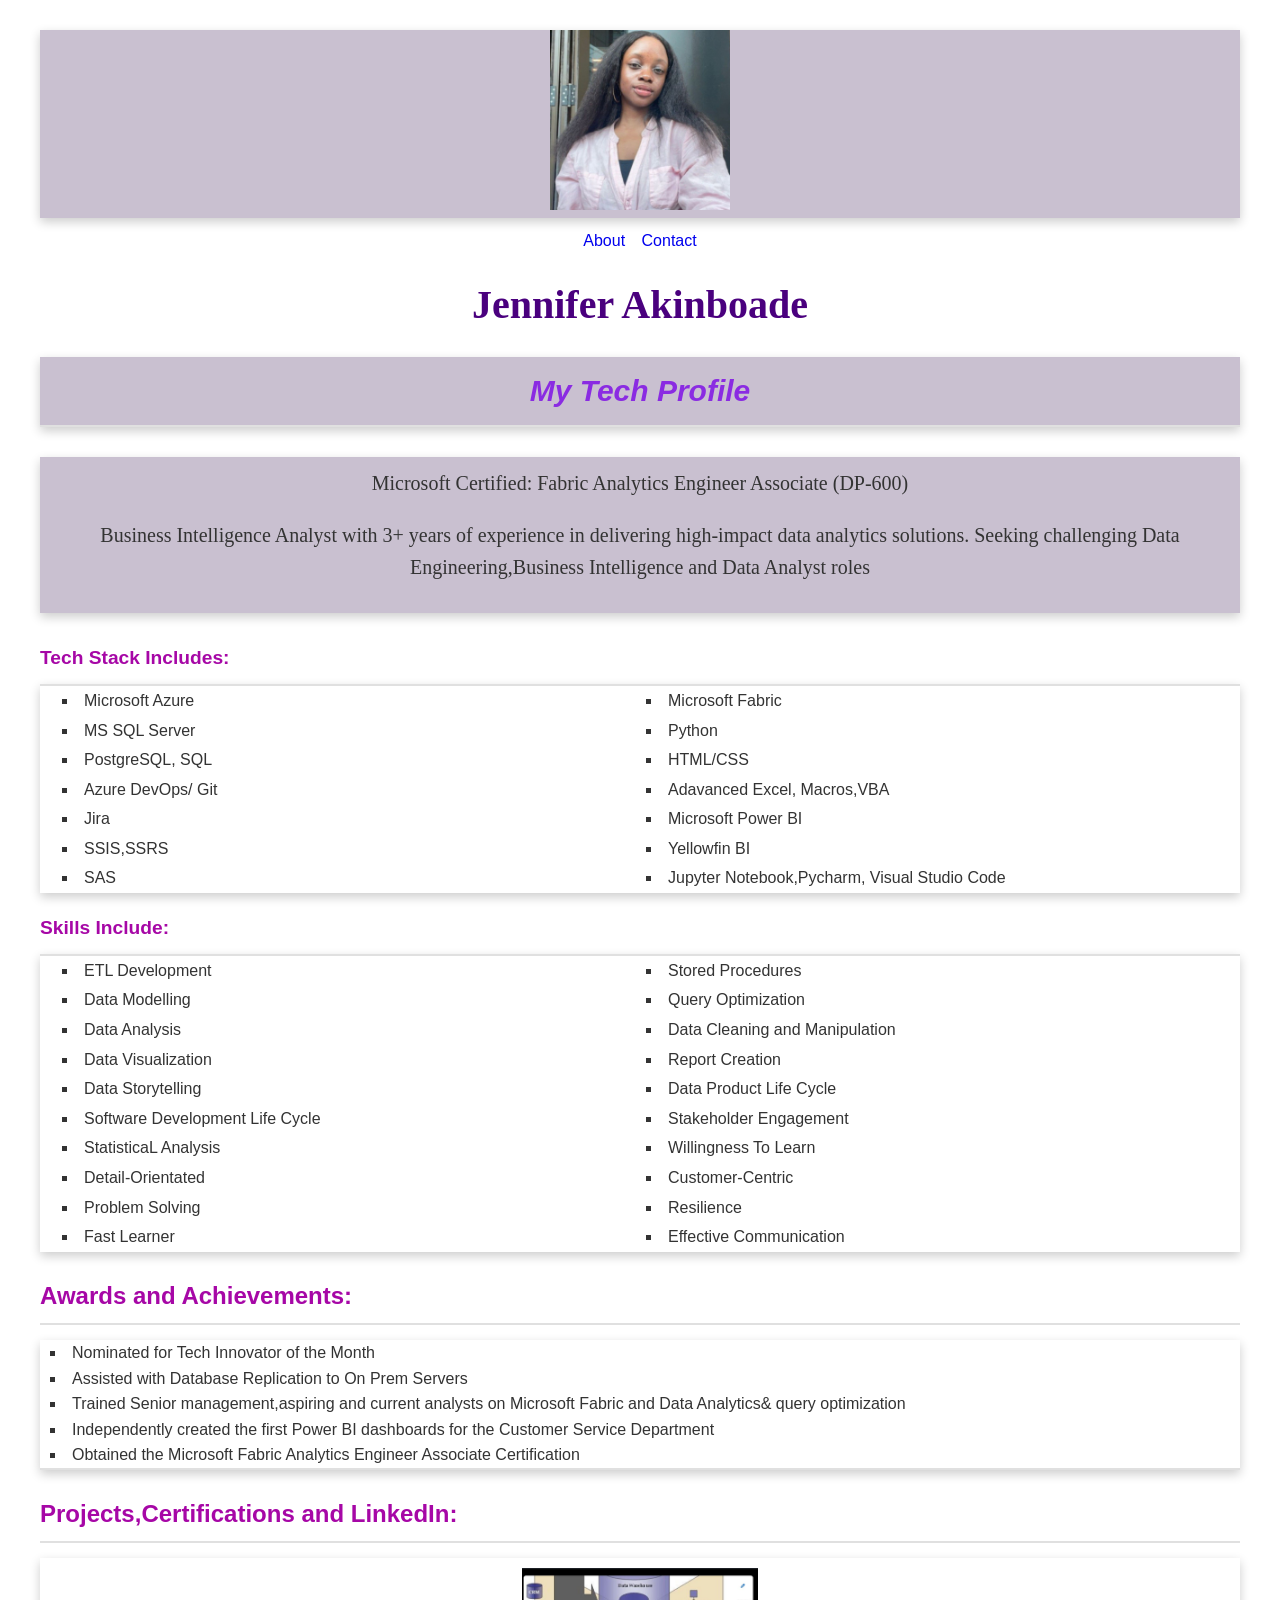
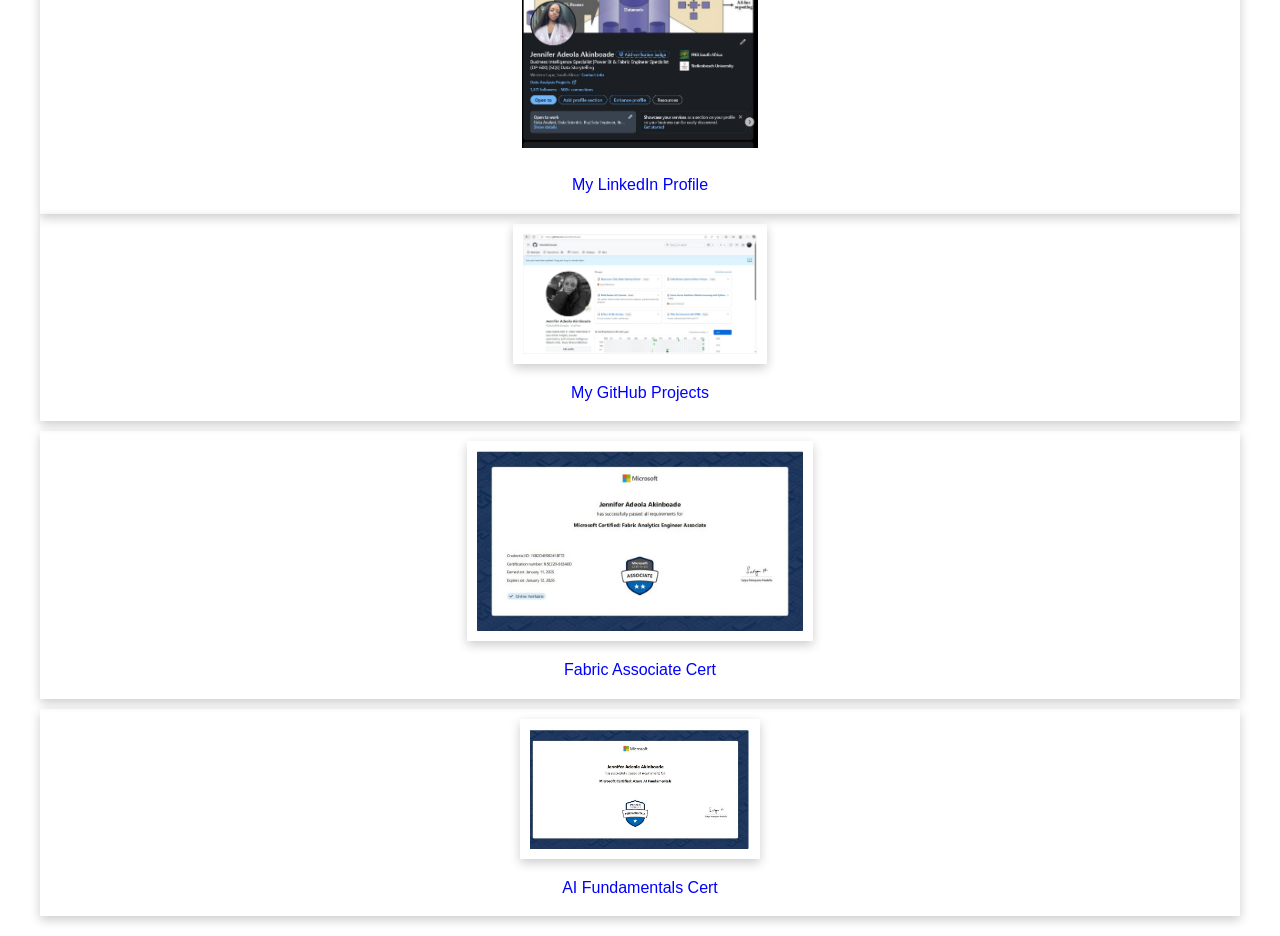
<file: index.html>
<!DOCTYPE html>
<html>
    <head>  
        <link rel="stylesheet" href="style.css">
    </head>
    <body>
        <div class="Profile1">
        <img src="images/Linkedin Profile.jpeg" height = "180" alt="Profile">
        </div>
        <div class="menu">
            <a href="about.html">About</a>
            <a href="contact.html">Contact</a>
        </div>
          <h1>Jennifer Akinboade</h1>
        <div>
             <h2 class="HeaderOne"> My Tech Profile </h2>
        </div>

        <div
         <p class="right-align">
            Microsoft Certified: Fabric Analytics Engineer Associate (DP-600) </p>
            Business Intelligence Analyst with 3+ years of experience in delivering high-impact data analytics solutions.
            Seeking challenging Data Engineering,Business Intelligence and Data Analyst roles </p>
          </div>
          <h3> Tech Stack Includes:</h3>
<div class="Contents"
       
     <ul>
        <li>Microsoft Azure</li>
        <li>Microsoft Fabric</li>
        <li>MS SQL Server</li>
        <li>Python</li>
        <li>PostgreSQL, SQL</li>
        <li>HTML/CSS</li>
        <li>Azure DevOps/ Git</li>
        <li>Adavanced Excel, Macros,VBA</li>
        <li>Jira</li>
        <li>Microsoft Power BI</li>
        <li>SSIS,SSRS</li>
        <li>Yellowfin BI</li>
        <li>SAS</li>
        <li>Jupyter Notebook,Pycharm, Visual Studio Code</li>
    </ul>
</div>

<h3> Skills Include:</h3>
    <div class="Skills"
    <ul> 
        <li>ETL Development</li>
        <li>Stored Procedures</li>
        <li>Data Modelling</li>
        <li>Query Optimization</li>
        <li>Data Analysis</li>
        <li>Data Cleaning and Manipulation</li>
        <li>Data Visualization</li>
        <li>Report Creation</li>
        <li>Data Storytelling</li>
        <li>Data Product Life Cycle</li>
        <li>Software Development Life Cycle</li>
        <li>Stakeholder Engagement</li>
        <li>StatisticaL Analysis</li>
        <li>Willingness To Learn</li>
        <li>Detail-Orientated</li>
        <li>Customer-Centric</li>
        <li>Problem Solving</li>
        <li>Resilience</li>
        <li>Fast Learner</li>
        <li>Effective Communication</li>
    </ul>
</div>
<!--ul is for whatever is gonna be placed on a list-->
<!--li means im putting this in a list-->


<h2>Awards and Achievements:</h2>


<div class="awards"
    <ul>
        <li>Nominated for Tech Innovator of the Month</li>
        <li>Assisted with Database Replication to On Prem Servers</li>
        <li>Trained Senior management,aspiring and current analysts on Microsoft Fabric and Data Analytics& query optimization</li>
        <li>Independently created the first Power BI dashboards for the Customer Service Department</li>
        <li>Obtained the Microsoft Fabric Analytics Engineer Associate Certification </li>
    </ul>
</div>

    <h2> Projects,Certifications and LinkedIn:</h2>
    <!--class= gallery actually pastes images in there-->
    <!-- after divclass you can defs add images underneath-->
    <!-- think of the "div" as a divider that sections a piece of code so it dont get affected by other code changes-->
    
    <div class="profile-section">
    
    <img src="images/LinkedIn.JPG" height="180" alt="LinkedIn Profile">
    <a href="https://www.linkedin.com/in/adeola-akinboade-76a109223/">My LinkedIn Profile</a>
</div>

       <div class="image-container">
    <img src="images/GitHub.JPG" height="120" alt="GitHub Profile">

    <a href="https://github.com/AdeolaAkinboade">My GitHub Projects</a>
       </div>

       <div class="Fabric">
       <img src="images/Fabric.JPG" height="180" alt="Fabric Cert">
       <a href ="https://learn.microsoft.com/en-gb/users/jenniferadeolaakinboade-4265/credentials/1082d40902418f72?ref=https%3A%2F%2Fwww.linkedin.com%2F">Fabric Associate Cert</a>
        </div>
  
        <div
        class="AI">
     <img src="images/AI Fundamentals.JPG" height="120" alt="AI Cert">
     <a href = "https://www.credly.com/badges/e03c2662-a7df-4793-b8cb-4677e74b6625/public_url">AI Fundamentals Cert</a>
      </div>

    </div>
        
    </body>
</html>
</file>
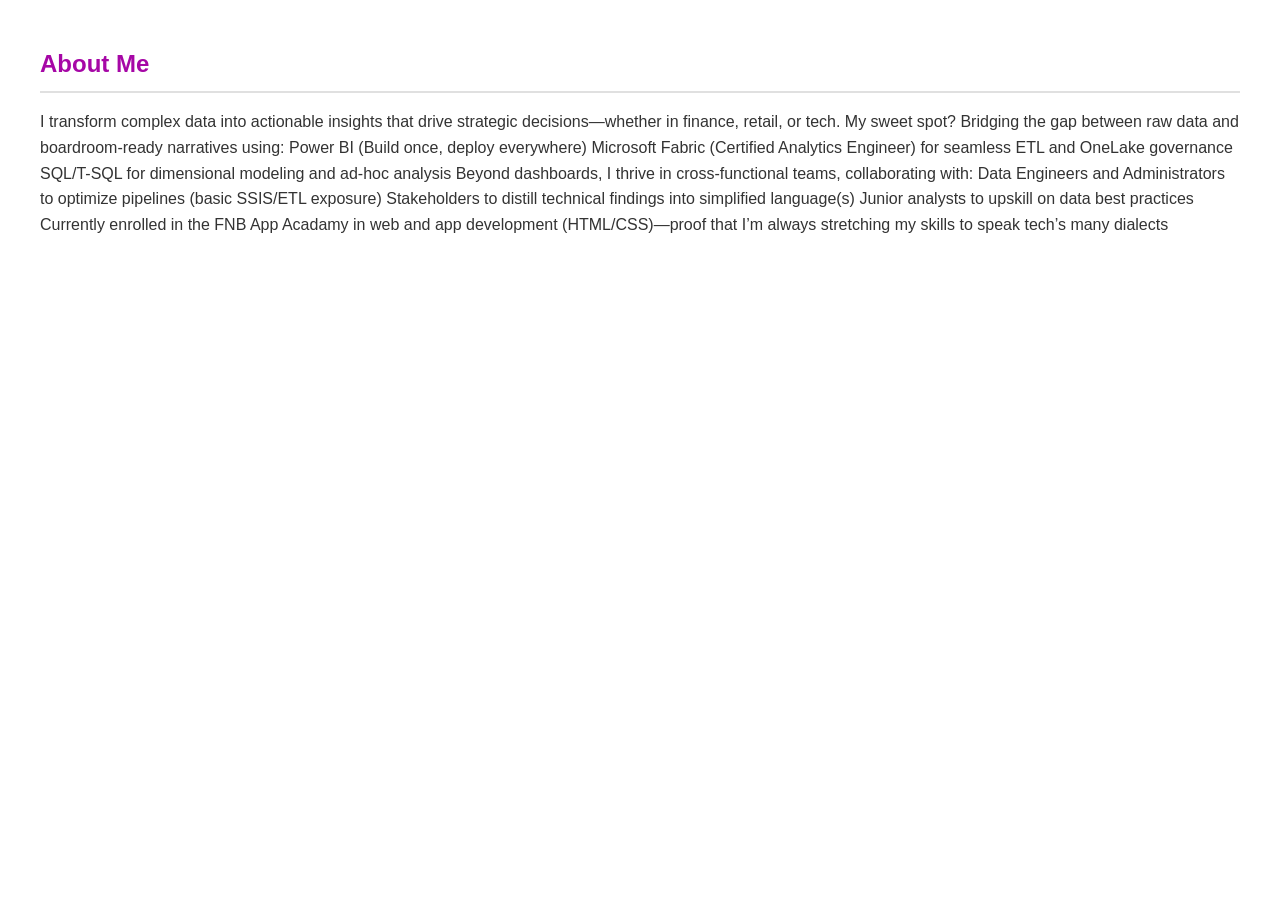
<file: About.html>
<!DOCTYPE html>
<html>
    <head>  
        <link rel="stylesheet" href="style.css">
    </head>
    <body>
          <h2>About Me </h2>
          <p>I transform complex data into actionable insights that drive strategic decisions—whether in finance, retail, or tech. My sweet spot? Bridging the gap between raw data and boardroom-ready narratives using:

            Power BI (Build once, deploy everywhere)
            
            Microsoft Fabric (Certified Analytics Engineer) for seamless ETL and OneLake governance
            
            SQL/T-SQL for dimensional modeling and ad-hoc analysis
            
            Beyond dashboards, I thrive in cross-functional teams, collaborating with:
            
            Data Engineers and Administrators to optimize pipelines (basic SSIS/ETL exposure)
            
            Stakeholders to distill technical findings into simplified language(s)
            
            Junior analysts to upskill on data best practices
            
            Currently enrolled in the FNB App Acadamy in web and app development (HTML/CSS)—proof that I’m always stretching my skills to speak tech’s many dialects</p>
     
    </body>

</html>
</file>
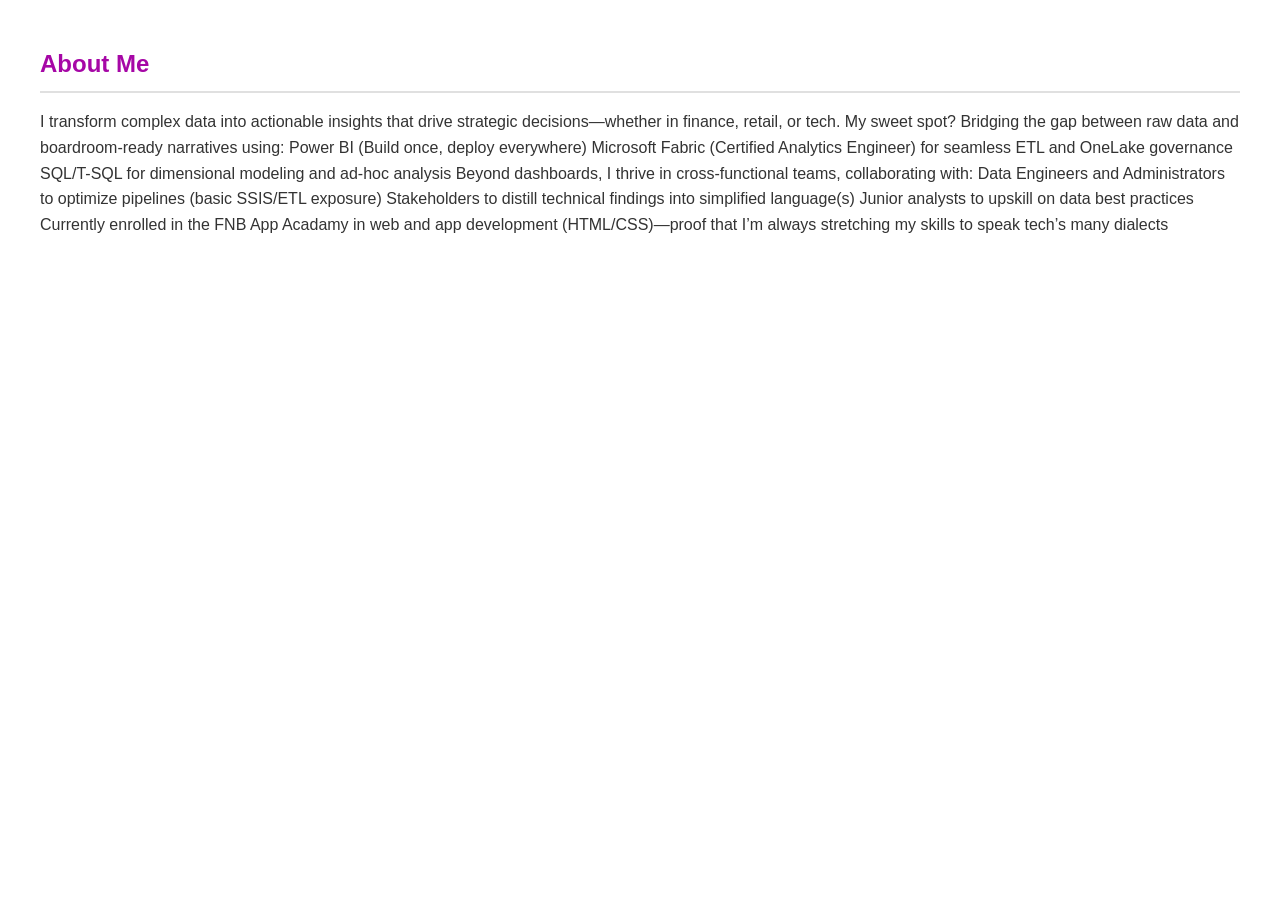
<file: about.html>
<!DOCTYPE html>
<html>
    <head>  
        <link rel="stylesheet" href="style.css">
    </head>
    <body>
          <h2>About Me </h2>
          <p>I transform complex data into actionable insights that drive strategic decisions—whether in finance, retail, or tech. My sweet spot? Bridging the gap between raw data and boardroom-ready narratives using:

            Power BI (Build once, deploy everywhere)
            
            Microsoft Fabric (Certified Analytics Engineer) for seamless ETL and OneLake governance
            
            SQL/T-SQL for dimensional modeling and ad-hoc analysis
            
            Beyond dashboards, I thrive in cross-functional teams, collaborating with:
            
            Data Engineers and Administrators to optimize pipelines (basic SSIS/ETL exposure)
            
            Stakeholders to distill technical findings into simplified language(s)
            
            Junior analysts to upskill on data best practices
            
            Currently enrolled in the FNB App Acadamy in web and app development (HTML/CSS)—proof that I’m always stretching my skills to speak tech’s many dialects</p>
     
    </body>

</html>
</file>
<file: style.css>
body{ 
    font-family: Arial, Helvetica, sans-serif;
    background-color:white ;
    color: #333;
    line-height: 1.6;
    max-width: 1200px;
    margin: 0 auto;
    padding: 20px ;

}

h1{
     color:#4a007e;
    background-color: white;
    font-family:'Times New Roman', Times, serif;
    text-align: center;
    margin: 20px 0;
    font-size: 2.5rem;

}

h2{
    color: rgb(166, 7, 166);
    font-size: 1.5rem;
    margin: 25px 0 15px;
    border-bottom: 2px solid #e0e0e0;
    padding-bottom: 8px;
}



h3{ 
    color: rgb(166, 7, 166);
    font-size: 1.2rem;
    margin: 20px 0 10px;

}

/* related to the "My Tech Profile" portion */
.HeaderOne { 
    color:blueviolet;
    font-style: italic;
    text-align: center;
    font-weight: bold;
    font-size: 30px ;
    text-size-adjust: 50px ;
    box-shadow: 0px 4px 10px rgba(0, 0, 0, 0.2);
    background-color: rgb(201, 192, 208);
    padding: 10px;
    margin: 15px 0;



}
/* related to the top image of myself on website */
.Profile1 {
    display: block;
    text-align: center;
    margin-top: 10px;
    text-decoration: none;
    background-color:rgb(201, 192, 208);
    box-shadow: 0px 4px 10px rgba(0, 0, 0, 0.2);

}


/* related to github image at the bottom */
.image-container{
    
    padding: 10px;
   box-shadow: 0px 4px 10px rgba(0, 0, 0, 0.2);
}

/* related to github image */
.image-container img{
    display: block;
    margin: 0 auto;
    padding: 10px;
   box-shadow: 0px 4px 10px rgba(0, 0, 0, 0.2);
    
}


.Contents  li {
    margin: 2px;
    padding: 0;
    width: calc(50% - 50px);
    box-sizing: border-box;
    position: relative;
    padding-left: 20px; 
    white-space: nowrap;
    list-style-type: square;
    
}

.Contents { 
    display:flex;
    flex-wrap:wrap;
    gap:0px;
    padding-left: 0;
    list-style-type: none;
    column-gap: 30px;
    align-content: flex-start;
    box-shadow: 0px 4px 10px rgba(0, 0, 0, 0.2);
    border-top: 2px solid #e0e0e0;
    

}

.awards { 
    display:block ;
    flex-wrap:wrap;
    gap:0px;
    padding-left: 0;
    list-style-type: none;
    column-gap: 30px;
    align-content: flex-start;
    border-bottom: 2px solid #e0e0e0;
    box-shadow: 0px 4px 10px rgba(0, 0, 0, 0.2);
    

}

.awards li{
    padding-left: 10px;
    padding: 10;
    list-style-type: square;
}
/* This is a related to the github image hyper link */
.image-container a {
    display: block;
    text-align: center;
    margin-top: 10px;
    text-decoration: none;
    color: blue;
}


/* This is related to the bottom linkedin image */
.profile-section{
    text-align: center;
    display: block;
    margin-top: 10px;
    text-decoration: none;
    color: rgb(201, 192, 208);
    padding: 10px;
    box-shadow:0px 4px 10px rgba(0, 0, 0, 0.2);

}

.profile-section a {
    display: block;
    text-align: center;
    margin-top: 10px;
    text-decoration: none;
    color: blue;

}

.Fabric img {
    display: block;
    margin: 0 auto;
    padding: 10px;
   box-shadow: 0px 4px 10px rgba(0, 0, 0, 0.2);
}

.Fabric {
    display: block;
    text-align: center;
    margin-top: 10px;
    text-decoration: none;
    color: rgb(201, 192, 208);
    padding: 10px;
    box-shadow:0px 4px 10px rgba(0, 0, 0, 0.2);
}

.Fabric a {
    display: block;
    text-align: center;
    margin-top: 10px;
    text-decoration: none;
    color: blue;
}



.AI {
    display: block;
    text-align: center;
    margin-top: 10px;
    text-decoration: none;
    color: rgb(201, 192, 208);
    padding: 10px;
    box-shadow:0px 4px 10px rgba(0, 0, 0, 0.2);
}

.AI img {  display: block;
    margin: 0 auto;
    padding: 10px;
   box-shadow: 0px 4px 10px rgba(0, 0, 0, 0.2);
}

.AI a {
    display: block;
    text-align: center;
    margin-top: 10px;
    text-decoration: none;
    color: blue;
}

/* This is related to the about /contact section  */
.menu{text-align: center;
    display: block;
    text-align: center;
    margin-top: 10px;
    text-decoration: none;
    color: blue;

}

/* This section is for The Microsoft Paragraph */
.right-align{ 
    font-family: 'Times New Roman', Times, serif;
    text-align: center;
    font-size: 20px ;
    background-color:rgb(201, 192, 208);
    box-shadow: 0px 4px 10px rgba(0, 0, 0, 0.2);
    padding: 10px;
    margin: 30px 0;


}

/* represents anything in list/bullet point form*/

.Skills li{ 
    margin: 2px;
    padding: 0;
    width: calc(50% - 50px);
    box-sizing: border-box;
    position: relative;
    padding-left: 20px; 
    white-space: nowrap;
    list-style-type: square;
    
    

}

/*Skills section styling*/
.Skills { 
    display:flex;
    flex-wrap:wrap;
    gap:0px;
    padding-left: 0;
    list-style-type: none;
    column-gap: 30px;
    align-content: flex-start;
    box-shadow: 0px 4px 10px rgba(0, 0, 0, 0.2);
    border-top: 2px solid #e0e0e0;
   


}
/* represents texts associated with hyper links eg about etc*/
a{
    text-decoration: none;
    padding: 6px;
    text-align: center ;

}
/* This is when someone hovers a mouse over my links */
a:hover{ 
    color:pink;

}
</file>
